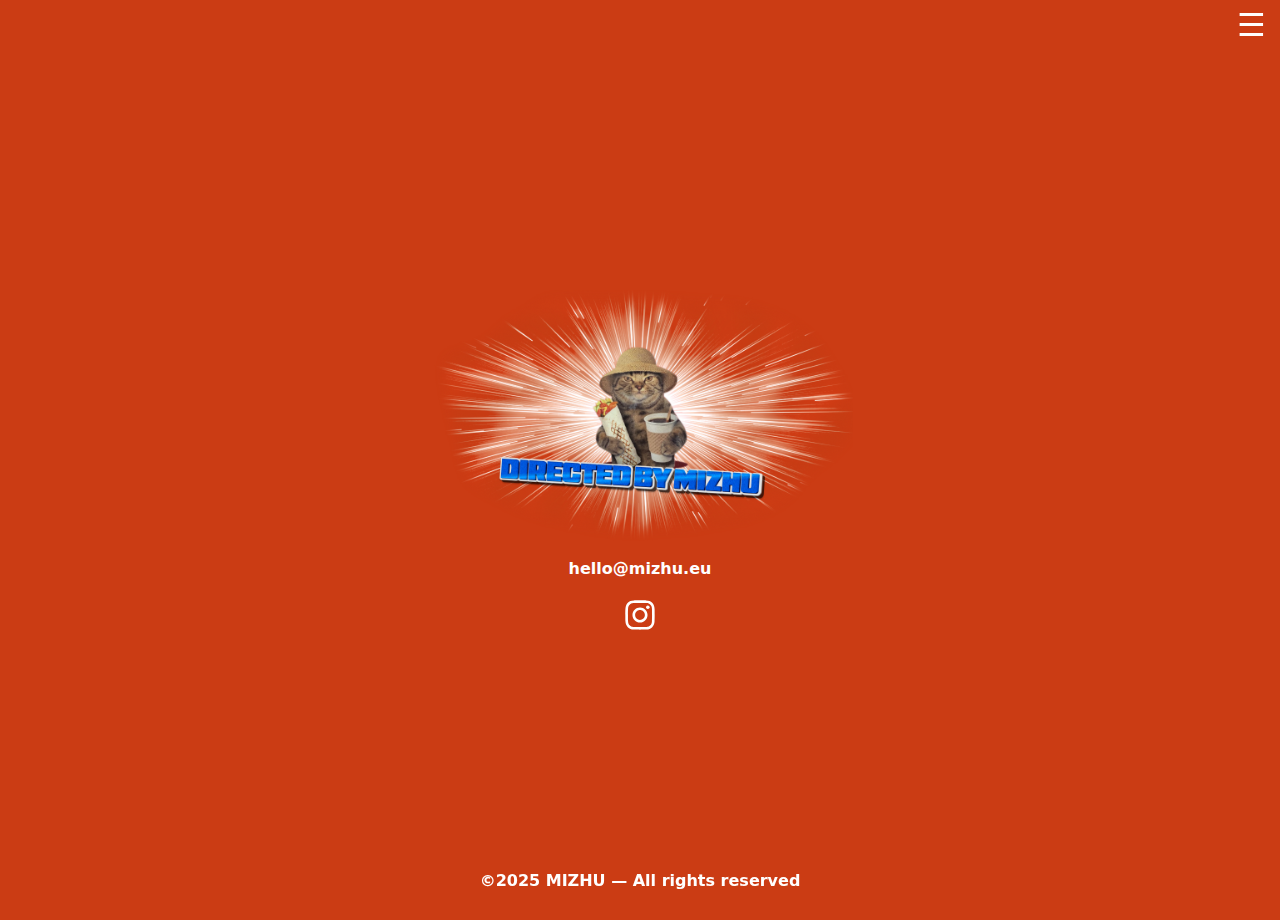
<file: contact.html>
<!doctype html>
<html lang="en">
<head>
  <meta charset="utf-8">
  <meta name="viewport" content="width=device-width, initial-scale=1">
  <title>MIZHU — Contact</title>
  <link rel="stylesheet" href="styles.css">
  <link rel="icon" href="assets/favicon/favicon.ico" sizes="any">
  <link rel="icon" type="image/png" sizes="32x32" href="assets/favicon/favicon-32x32.png">
  <link rel="icon" type="image/png" sizes="16x16" href="assets/favicon/favicon-16x16.png">
  <link rel="apple-touch-icon" sizes="180x180" href="assets/favicon/apple-touch-icon.png">
  <link rel="icon" type="image/png" sizes="192x192" href="assets/favicon/android-chrome-192x192.png">
  <link rel="icon" type="image/png" sizes="512x512" href="assets/favicon/android-chrome-512x512.png">
  <link rel="manifest" href="assets/favicon/site.webmanifest">
</head>
<body>
  <input id="nav-toggle" type="checkbox" hidden>
  <header>
    <label class="burger" for="nav-toggle" aria-label="Open menu">☰</label>
  </header>
  <nav>
    <a href="index">Home</a>
    <a href="vfx">VFX</a>
    <a href="contact">Contact</a>
  </nav>
  <main class="contact-page">
    <div class="logo-top">
      <img src="assets/logo_homepage.png" alt="homepage logo">
    </div>
    <p>hello@mizhu.eu</p>
    <a class="instagram" href="https://www.instagram.com/mizh_u" aria-label="Instagram" target="_blank" rel="noopener noreferrer">
      <svg class="niftybutton-instagram" color="rgb(255, 255, 255)" display="block" fill="rgb(255, 255, 255)" style="height:42px;width:42px" aria-label="instagram" data-donate="true" data-name="Instagram" data-tag="ins" role="img" viewBox="0 0 512 512">
        <title>Instagram social icon</title>
        <path d="m256 109.3c47.8 0 53.4 0.2 72.3 1 17.4 0.8 26.9 3.7 33.2 6.2 8.4 3.2 14.3 7.1 20.6 13.4s10.1 12.2 13.4 20.6c2.5 6.3 5.4 15.8 6.2 33.2 0.9 18.9 1 24.5 1 72.3s-0.2 53.4-1 72.3c-0.8 17.4-3.7 26.9-6.2 33.2-3.2 8.4-7.1 14.3-13.4 20.6s-12.2 10.1-20.6 13.4c-6.3 2.5-15.8 5.4-33.2 6.2-18.9 0.9-24.5 1-72.3 1s-53.4-0.2-72.3-1c-17.4-0.8-26.9-3.7-33.2-6.2-8.4-3.2-14.3-7.1-20.6-13.4s-10.1-12.2-13.4-20.6c-2.5-6.3-5.4-15.8-6.2-33.2-0.9-18.9-1-24.5-1-72.3s0.2-53.4 1-72.3c0.8-17.4 3.7-26.9 6.2-33.2 3.2-8.4 7.1-14.3 13.4-20.6s12.2-10.1 20.6-13.4c6.3-2.5 15.8-5.4 33.2-6.2 18.9-0.8 24.5-1 72.3-1m0-32.2c-48.6 0-54.7 0.2-73.8 1.1-19 0.9-32.1 3.9-43.4 8.3-11.8 4.6-21.7 10.7-31.7 20.6-9.9 9.9-16.1 19.9-20.6 31.7-4.4 11.4-7.4 24.4-8.3 43.4-0.9 19.1-1.1 25.2-1.1 73.8s0.2 54.7 1.1 73.8c0.9 19 3.9 32.1 8.3 43.4 4.6 11.8 10.7 21.7 20.6 31.7 9.9 9.9 19.9 16.1 31.7 20.6 11.4 4.4 24.4 7.4 43.4 8.3 19.1 0.9 25.2 1.1 73.8 1.1s54.7-0.2 73.8-1.1c19-0.9 32.1-3.9 43.4-8.3 11.8-4.6 21.7-10.7 31.7-20.6 9.9-9.9 16.1-19.9 20.6-31.7 4.4-11.4 7.4-24.4 8.3-43.4 0.9-19.1 1.1-25.2 1.1-73.8s-0.2-54.7-1.1-73.8c-0.9-19-3.9-32.1-8.3-43.4-4.6-11.8-10.7-21.7-20.6-31.7-9.9-9.9-19.9-16.1-31.7-20.6-11.4-4.4-24.4-7.4-43.4-8.3-19.1-0.9-25.2-1.1-73.8-1.1z" fill="#fff"/>
        <path d="m256 164.1c-50.7 0-91.9 41.1-91.9 91.9s41.1 91.9 91.9 91.9 91.9-41.1 91.9-91.9-41.2-91.9-91.9-91.9zm0 151.5c-32.9 0-59.6-26.7-59.6-59.6s26.7-59.6 59.6-59.6 59.6 26.7 59.6 59.6-26.7 59.6-59.6 59.6z" fill="#fff"/>
        <circle cx="351.5" cy="160.5" r="21.5" fill="#fff"/>
        </svg>
    </a>
  </main>
  <footer class="site-footer">©2025 MIZHU — All rights reserved</footer>
</body>
</html>
</file>
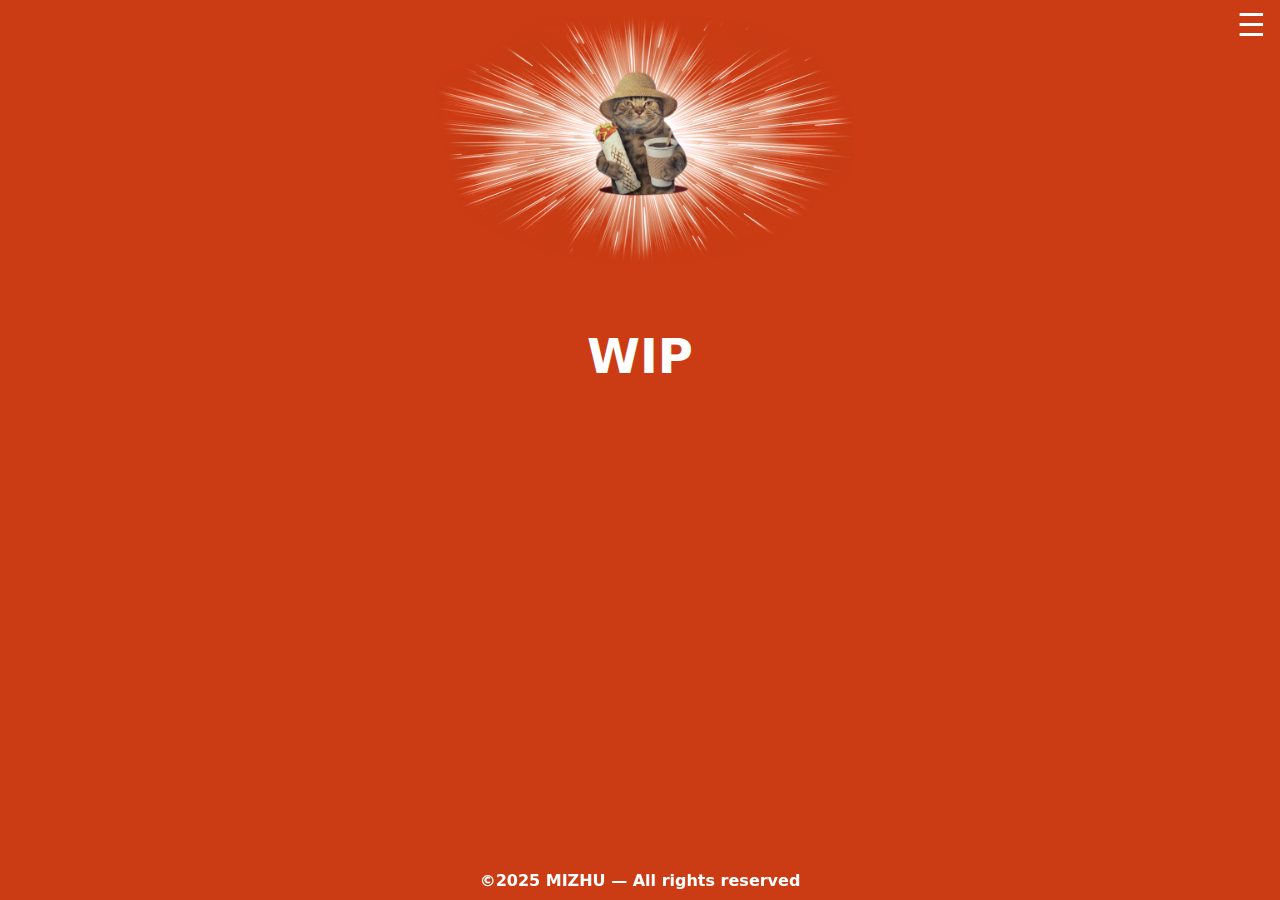
<file: vfx.html>
<!doctype html>
<html lang="en">
<head>
  <meta charset="utf-8">
  <meta name="viewport" content="width=device-width, initial-scale=1">
  <title>MIZHU — VFX</title>
  <link rel="stylesheet" href="styles.css">
  <link rel="icon" href="assets/favicon/favicon.ico" sizes="any">
  <link rel="icon" type="image/png" sizes="32x32" href="assets/favicon/favicon-32x32.png">
  <link rel="icon" type="image/png" sizes="16x16" href="assets/favicon/favicon-16x16.png">
  <link rel="apple-touch-icon" sizes="180x180" href="assets/favicon/apple-touch-icon.png">
  <link rel="icon" type="image/png" sizes="192x192" href="assets/favicon/android-chrome-192x192.png">
  <link rel="icon" type="image/png" sizes="512x512" href="assets/favicon/android-chrome-512x512.png">
  <link rel="manifest" href="assets/favicon/site.webmanifest">
</head>
<body>
  <input id="nav-toggle" type="checkbox" hidden>
  <header>
    <label class="burger" for="nav-toggle" aria-label="Open menu">☰</label>
  </header>
  <nav>
    <a href="index">Home</a>
    <a href="vfx">VFX</a>
    <a href="contact">Contact</a>
  </nav>
  <main>
    <img src="assets/logo_vfx.png" alt="vfx logo">
    <p class="wip">WIP</p>
  </main>
  <footer class="site-footer">©2025 MIZHU — All rights reserved</footer>
</body>
</html>
</file>
<file: styles.css>
html {
  height: 100%;
  margin: 0;
  background: #cb3c14;
}
body {
  min-height: 100%;
  margin: 0;
  background: #cb3c14;
  display: flex;
  flex-direction: column;
}
@supports (-webkit-touch-callout: none) {
  /* Safari-specific fixes for mobile viewport */
  html {
    min-height: 100vh;
    min-height: -webkit-fill-available;
  }
  body {
    min-height: 100vh;
    min-height: -webkit-fill-available;
  }
}

/* design tokens */
:root {
  --font-ui: system-ui, -apple-system, Segoe UI, Roboto, sans-serif;
}

/* minimal burger + menu */
header {
  position: fixed;
  top: 0;
  left: 0;
  right: 0;
  padding: 6px 14px;
  display: flex;
  justify-content: flex-end;
  align-items: center;
  z-index: 2;
}
.burger {
  font-size: 32px;
  color: #fff;
  cursor: pointer;
  user-select: none;
}
nav {
  position: fixed;
  top: 0;
  right: 0;
  width: auto;
  height: auto;
  padding: 36px 18px;
  opacity: 0;
  visibility: hidden;
  transition: opacity 0.2s ease-out;
}
#nav-toggle:checked ~ nav {
  opacity: 1;
  visibility: visible;
}
nav a {
  color: #fff;
  font-size: 20px;
  text-decoration: none;
  display: block;
  margin: 12px 0;
  font-family: var(--font-ui);
  text-align: right;
  opacity: 0;
  transform: translateX(-10px);
  transition: opacity 0.3s ease-out, transform 0.3s ease-out;
}
#nav-toggle:checked ~ nav a {
  opacity: 1;
  transform: translateX(0);
}
#nav-toggle:checked ~ nav a:nth-child(1) {
  transition-delay: 0.05s;
}
#nav-toggle:checked ~ nav a:nth-child(2) {
  transition-delay: 0.1s;
}
#nav-toggle:checked ~ nav a:nth-child(3) {
  transition-delay: 0.15s;
}
#nav-toggle:not(:checked) ~ nav a {
  transition-delay: 0s;
}

/* top-centered homepage logo (in normal document flow) */
main {
  padding: 10px;
  flex: 1;
}
main img {
  width: 90vw;
  height: auto;
  display: block;
  margin: 0 auto;
}
@media (min-width: 1024px) {
  main img {
    width: 33.333vw;
  }
}
.wip {
  text-align: center;
  color: #fff;
  font-family: var(--font-ui);
  font-size: 32px;
  font-weight: 600;
  margin: 40px auto;
  width: 100%;
}
@media (min-width: 1024px) {
  .wip {
    font-size: 48px;
    margin: 60px auto;
  }
}

/* homepage gallery */
.home-gallery {
  display: flex;
  flex-direction: column;
  align-items: center;
  justify-content: center;
  gap: 16px;
  margin-top: 16px;
}
.home-gallery .swap { width: 90vw; }
.home-gallery .swap img { width: 100%; height: auto; display: block; }
.home-gallery .swap { cursor: pointer; }
.home-gallery .swap .animate { display: none; }
.home-gallery .swap:hover .static { display: none; }
.home-gallery .swap:hover .animate { display: block; }
@media (min-width: 1024px) {
  .home-gallery { flex-direction: row; }
  .home-gallery .swap { width: 25vw; }
}

/* simple modal */
.modal { position: fixed; inset: 0; display: grid; place-items: center; z-index: 5; }
.modal[hidden] { display: none; }
.modal-backdrop { position: absolute; inset: 0; background: rgba(0,0,0,.75); -webkit-backdrop-filter: blur(3px); backdrop-filter: blur(3px); }
.modal-content { position: relative; width: 92vw; max-width: 960px; background: #000; border-radius: 8px; padding: 8px; }
.modal-close { position: absolute; top: 6px; right: 10px; background: transparent; border: 0; color: #fff; font-size: 28px; line-height: 1; cursor: pointer; }
.modal .video { position: relative; padding-top: 56.25%; }
.modal .video iframe { position: absolute; top: 0; left: 0; width: 100%; height: 100%; }

/* sticky footer bottom-center */
.site-footer {
  margin-top: auto;
  margin-bottom: 10px;
  color: #fff;
  font-family: var(--font-ui);
  font-size: 16px;
  font-weight: 600;
  opacity: 1;
  text-align: center;
  width: 100%;
  z-index: 1;
}
@media (min-width: 1024px) {
  .site-footer {
    position: fixed;
    left: 50%;
    bottom: 10px;
    transform: translateX(-50%);
    margin-top: 0;
    margin-bottom: 0;
    padding: 0;
  }
}

/* contact page */
.contact-page {
  text-align: center;
  min-height: 100vh;
  display: flex;
  flex-direction: column;
  justify-content: center;
  align-items: center;
}
.contact-page p, a {
  font-family: var(--font-ui);
  font-size: 16px;
  color: #fff;
  font-weight: 600;
  opacity: 1;
  text-align: center;
}
.contact-page a {
  text-decoration: none;
  color: #fff;
}
.contact-page svg {
  cursor: pointer;
}
</file>
